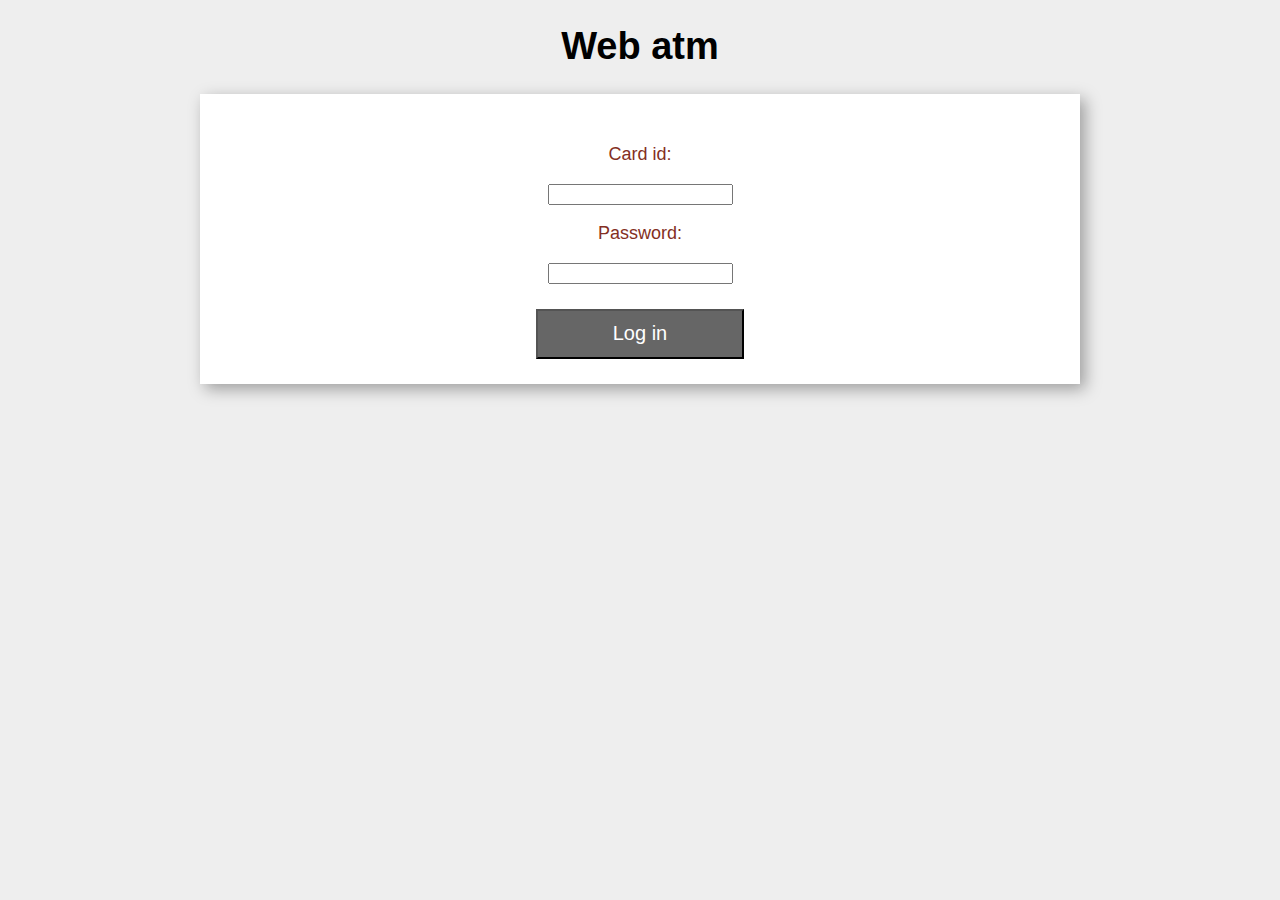
<file: Index.html>
<!DOCTYPE html>

<html>
	<head>
		<meta charset="UTF-8">
		<meta name="viewport" content="width=device-width, initial-scale=1">
		<title>checkTemp interface</title>
		<link rel="stylesheet" href="Stiles.css" type="text/css">
	</head>

	<body>
        <center>
            <h1>Web atm</h1>
        </center>

        <div class="login">
            <div id="input">
                <p>Card id:</p>
                <input class="inputfield"></input>

                <p>Password:</p>
                <input class="inputfield"></input>
            </div>

            <button class="button" id="button" onclick="login();">Log in</button>
        </div>
	</body>
	
	<script type="text/javascript" src="./Index.js"></script>
</html>
</file>
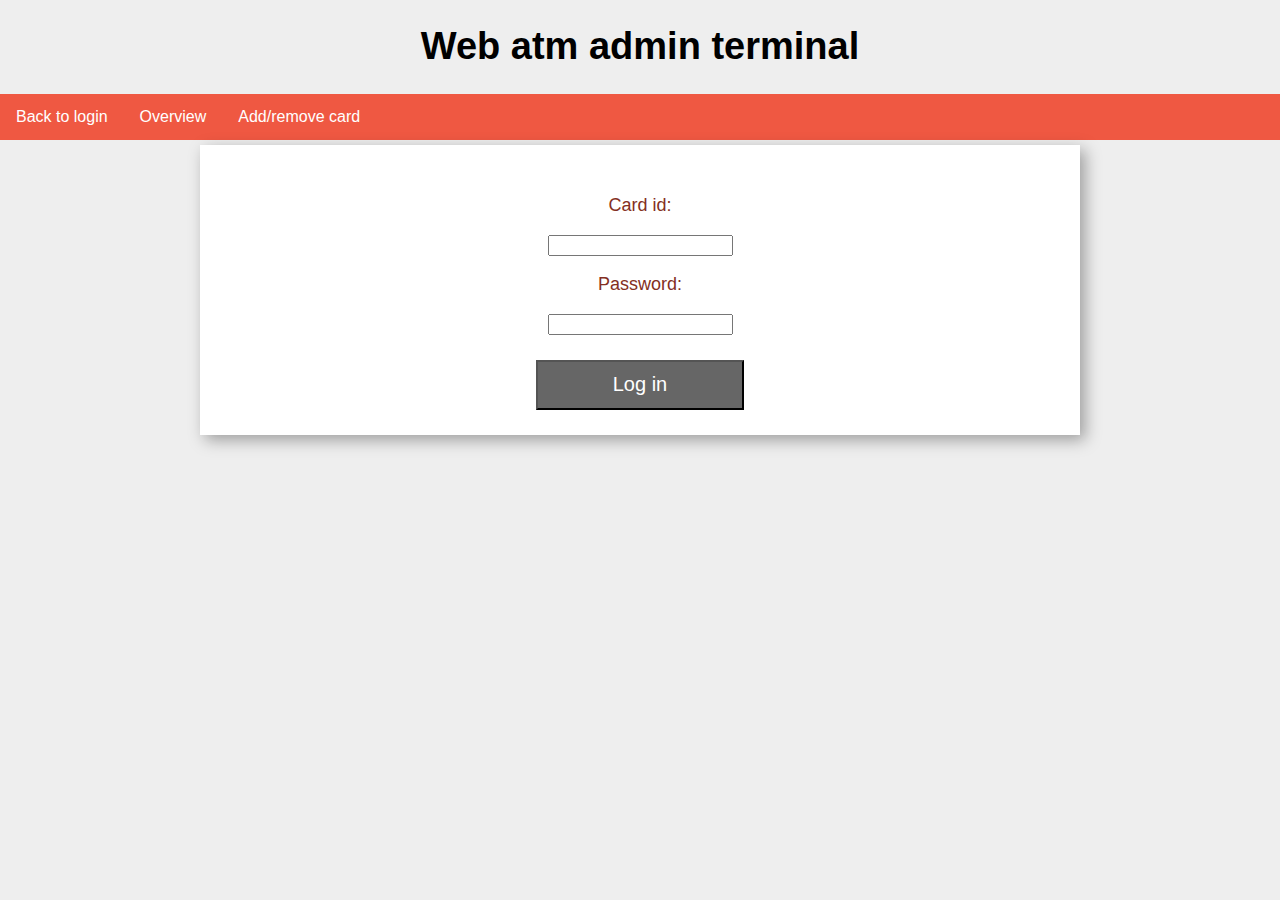
<file: UI/AdminTerminal.html>
<!DOCTYPE html>

<html>
	<head>
		<meta charset="UTF-8">
		<meta name="viewport" content="width=device-width, initial-scale=1">
		<title>AdminTerminal</title>
		<link rel="stylesheet" href="Stiles.css" type="text/css">
	</head>

	<body>
        <center>
            <h1>Web atm admin terminal</h1>
        </center>

        <div class="header" id="myHeader">
			<div class="navbar">
                <a href="LogIn.html">Back to login</a>
				<a href="index.html">Overview</a>
				<a href="#alumised-kontaktid">Add/remove card</a>
			</div>
		</div>

        <div class="adminterminal">
            <div id="input">
                <p>Card id:</p>
                <input class="inputfield"></input>

                <p>Password:</p>
                <input class="inputfield"></input>
            </div>

            <button class="button" id="button" onclick="login();">Log in</button>
        </div>
	</body>
	
	<script type="text/javascript" src="../Index.js"></script>
</html>
</file>
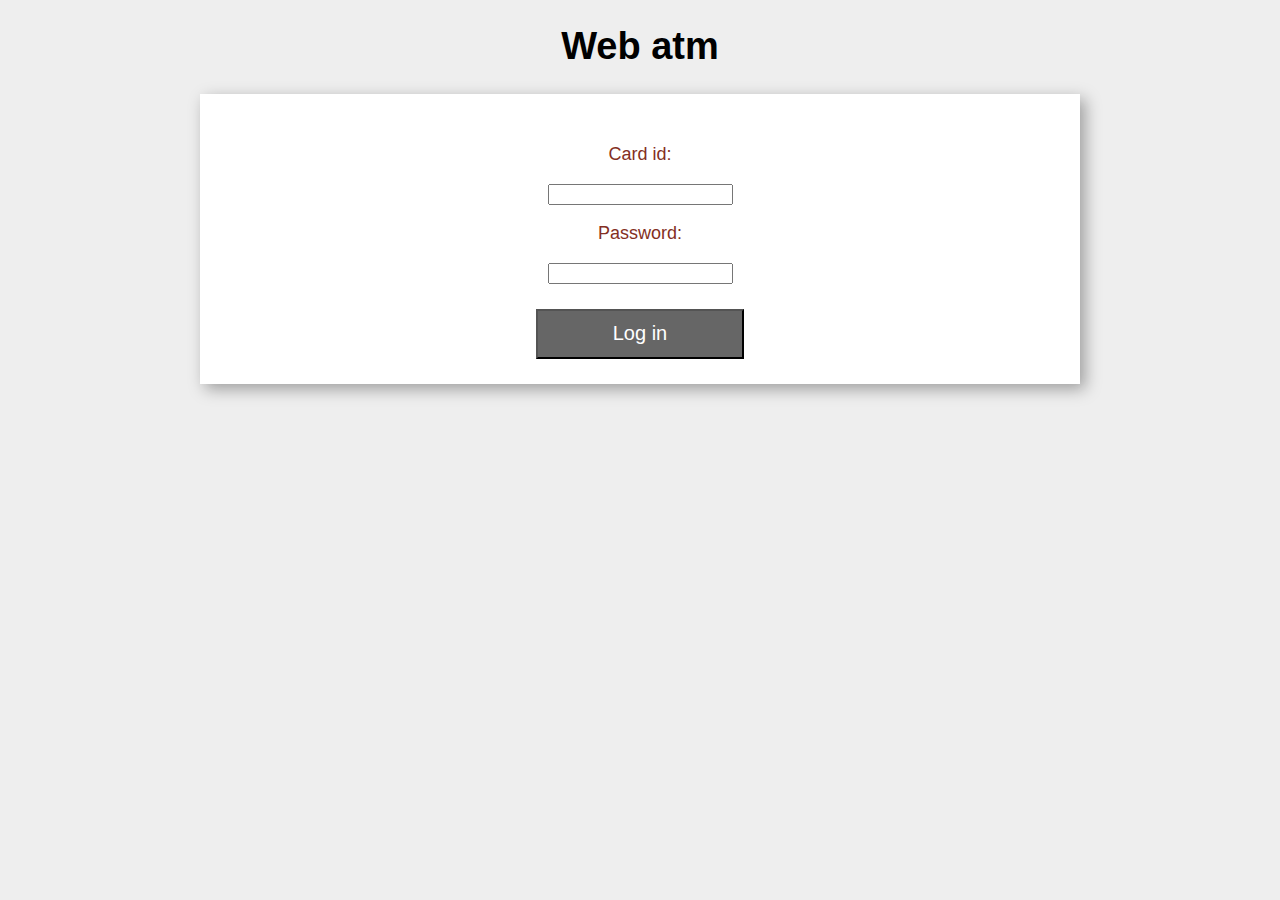
<file: UI/LogIn.html>
<!DOCTYPE html>

<html>
	<head>
		<meta charset="UTF-8">
		<meta name="viewport" content="width=device-width, initial-scale=1">
		<title>LogIn</title>
		<link rel="stylesheet" href="Stiles.css" type="text/css">
	</head>

	<body>
        <center>
            <h1>Web atm</h1>
        </center>

        <div class="login">
            <div id="input">
                <p>Card id:</p>
                <input class="inputfield"></input>

                <p>Password:</p>
                <input class="inputfield"></input>
            </div>

            <button class="button" id="button" onclick="login();">Log in</button>
        </div>
	</body>
	
	<script type="text/javascript" src="../Index.js"></script>
</html>
</file>
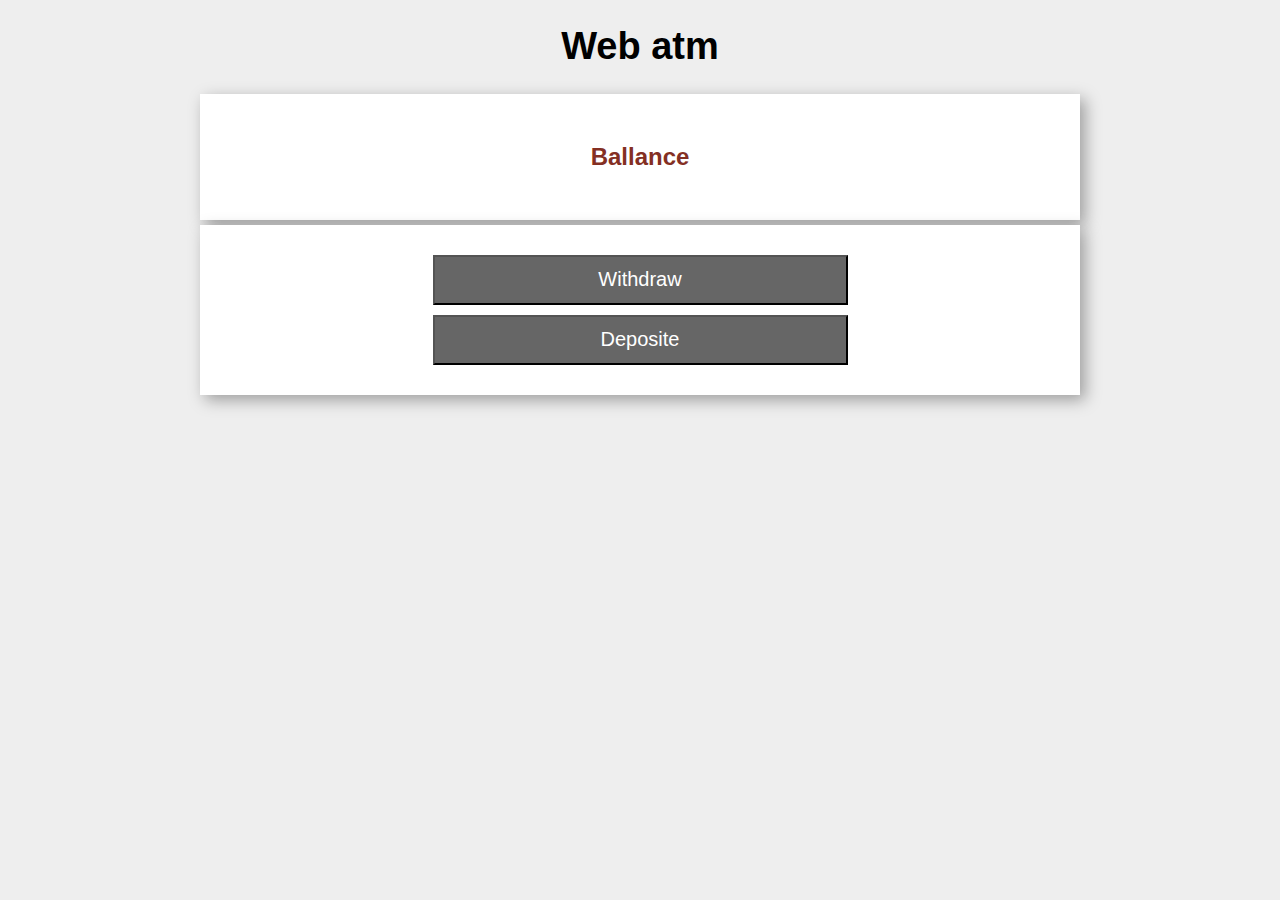
<file: UI/Terminal.html>
<!DOCTYPE html>

<html>
	<head>
		<meta charset="UTF-8">
		<meta name="viewport" content="width=device-width, initial-scale=1">
		<title>Terminal</title>
		<link rel="stylesheet" href="Stiles.css" type="text/css">
	</head>

	<body>
        <div id="controls">
            <center>
                <h1>Web atm</h1>
            </center>
    
            <div class="terminal">
                <h3>Ballance</h3>
                <p id="ballance"></p>
            </div>
            <div class="terminal">
                <div>
                    <button class="button" id="inputbutton" onclick="changeDraw();">Withdraw</button>
                </div>
                <div>
                    <button class="button" id="inputbutton" onclick="changeSite();">Deposite</button>
                </div>
            </div>
        </div>

        <div id="draw">
            <center>
                <h1>Web atm</h1>
            </center>

            <div class="terminal">
                <h3>How much would you like to withdraw</h3>
                <input id=inpuDraw></input>
                <div>
                    <button class="button" id="inputbutton2" onclick="deposite();">Withdraw</button>
                </div>

                <div id="confirm">
                    <p id="confirmText"></p>
                </div>
            </div>
        </div>

        <div id="site">
            <center>
                <h1>Web atm</h1>
            </center>

            <div class="terminal">
                <h3>How much would you like to deposite</h3>
                <input id=inpuSite></input>
                <div>
                    <button class="button" id="inputbutton2" onclick="withdraw();">Deposite</button>
                </div>

                <div id="confirm">
                    <p id="confirmText"></p>
                </div>
            </div>
        </div>
	</body>
	
	<script type="text/javascript" src="../Index.js"></script>
</html>
</file>
<file: Stiles.css>
#endScreen {
    display: none;
}
html {
    scroll-behavior: smooth; /*Sujuv scroll siht/target elemendini*/
  }
  body {
      padding: 0;
      margin: 0;
      color: #842f23;
      font-family: sans-serif;
      font-size: 18px;
      background-color: #EEE;
  }
  h1 {
      color: #000000;
      font-size: 38px;
  }
  h2 {
      font-size: 28px;
  }
  h3{
      font-size:24px;
  }
a:hover{ /*Hiirega lingi peale liikumisel tekkiv effekt*/
opacity:0.8; /*Tee element pisut läbipaistvaks*/
}

.jalus {
    text-align: center;
    background-color: #FFF;
    padding: 25px 0;
    box-shadow: 5px 5px 15px #00000057;
    color: #842f23;
    font-size: 18px;
    bottom: 0;
    position: fixed;
    width: 100%;
}
.jalus a {
    color: #ef5842;
    text-decoration: none;
}
.login {
    text-align: center;
    background-color: #FFF;
    padding: 25px 25px;
    margin: 5px 200px;
    box-shadow: 5px 5px 15px #00000057;
    color: #842f23;
    font-size: 18px;
}
#input {
    margin: 25px;
}
#button {
    background-color: #666666;
    width: 25%;
    height: 50px;
    color:rgb(255, 255, 255);
    font-size: 20px;
}
</file>
<file: UI/Stiles.css>
#site, #draw {
    display: none;
}
html {
    scroll-behavior: smooth; /*Sujuv scroll siht/target elemendini*/
  }
  body {
      padding: 0;
      margin: 0;
      color: #842f23;
      font-family: sans-serif;
      font-size: 18px;
      background-color: #EEE;
  }
  h1 {
      color: #000000;
      font-size: 38px;
  }
  h2 {
      font-size: 28px;
  }
  h3{
      font-size:24px;
  }
a:hover{ /*Hiirega lingi peale liikumisel tekkiv effekt*/
opacity:0.8; /*Tee element pisut läbipaistvaks*/
}

.jalus {
    text-align: center;
    background-color: #FFF;
    padding: 25px 0;
    box-shadow: 5px 5px 15px #00000057;
    color: #842f23;
    font-size: 18px;
    bottom: 0;
    position: fixed;
    width: 100%;
}
.jalus a {
    color: #ef5842;
    text-decoration: none;
}
.login, .terminal, .adminterminal {
    text-align: center;
    background-color: #FFF;
    padding: 25px 25px;
    margin: 5px 200px;
    box-shadow: 5px 5px 15px #00000057;
    color: #842f23;
    font-size: 18px;
}
#input {
    margin: 25px;
}
#inputbutton {
    background-color: #666666;
    height: 50px;
    color:rgb(255, 255, 255);
    font-size: 20px;
    width: 50%;
    margin: 5px;
}
#inputbutton2 {
    background-color: #666666;
    height: 50px;
    color:rgb(255, 255, 255);
    font-size: 20px;
    width: 25%;
    margin: 5px;
}
#button {
    background-color: #666666;
    width: 25%;
    height: 50px;
    color:rgb(255, 255, 255);
    font-size: 20px;
}
.navbar {
    overflow: hidden;
    background-color: #ef5842;
    font-family: Arial;
  }
  
  /* Links inside the navbar */
  .navbar a {
    float: left;
    font-size: 16px;
    color: white;
    text-align: center;
    padding: 14px 16px;
    text-decoration: none;
  }
  .navbar a:hover, #button a:hover, #inputbutton a:hover, #inputhover2 a:hover {
    background-color:#333 ;
  }
</file>
